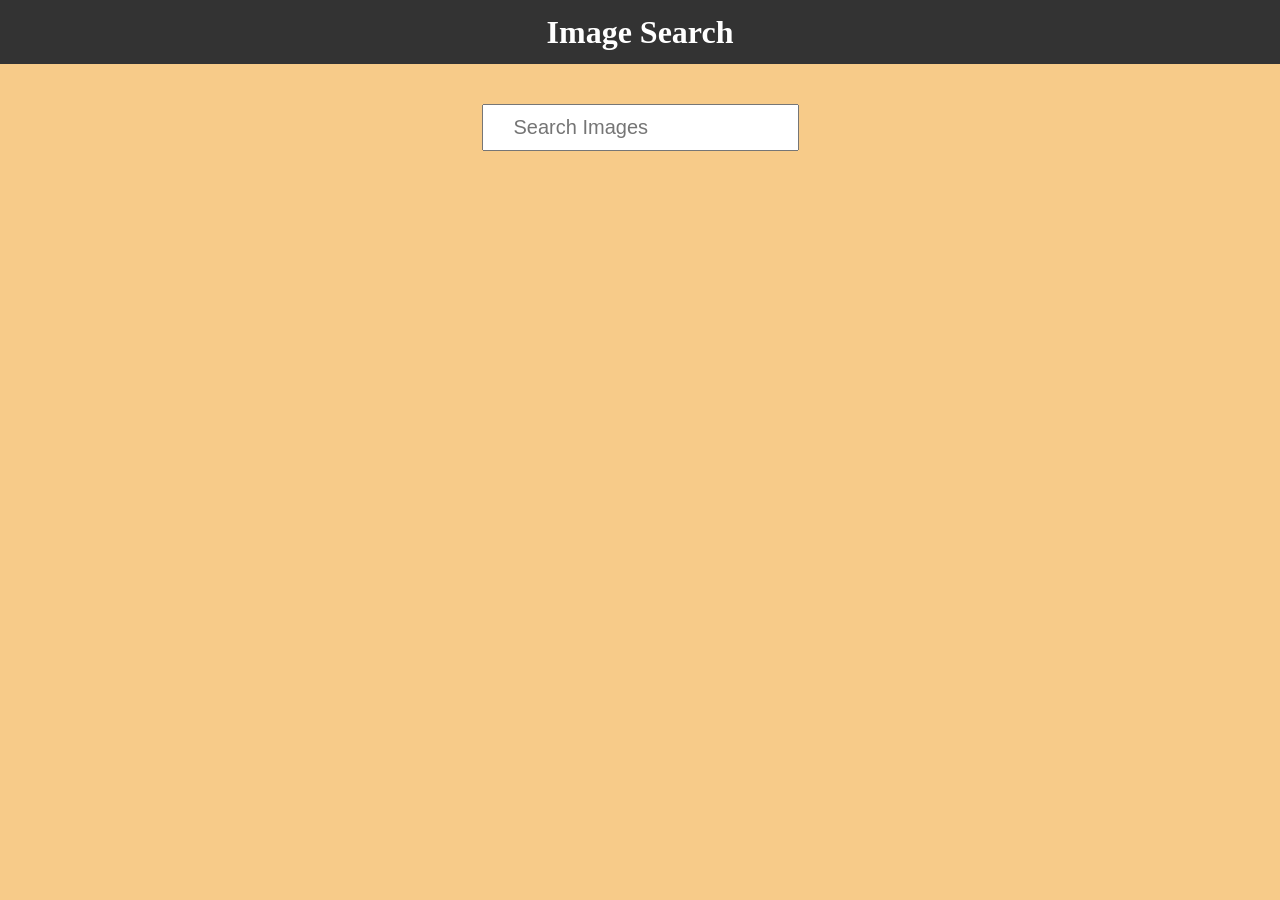
<file: block-BJaaju/code/index.html>
<!DOCTYPE html>
<html lang="en">

    <head>
        <meta charset="UTF-8">
        <meta http-equiv="X-UA-Compatible" content="IE=edge">
        <meta name="viewport" content="width=device-width, initial-scale=1.0">
        <title>Image Search</title>
        <link rel="stylesheet" href="./reset.css">
        <link rel="stylesheet" href="./style.css">
    </head>

    <body>
        <header>
            <h1>Image Search</h1>
        </header>
        <main>
            <section>
                <input type="text" id="search" placeholder="Search Images" autocomplete="off">
                <div class="image"></div>
            </section>
        </main>

        <script src="./index.js"></script>
    </body>

</html>
</file>
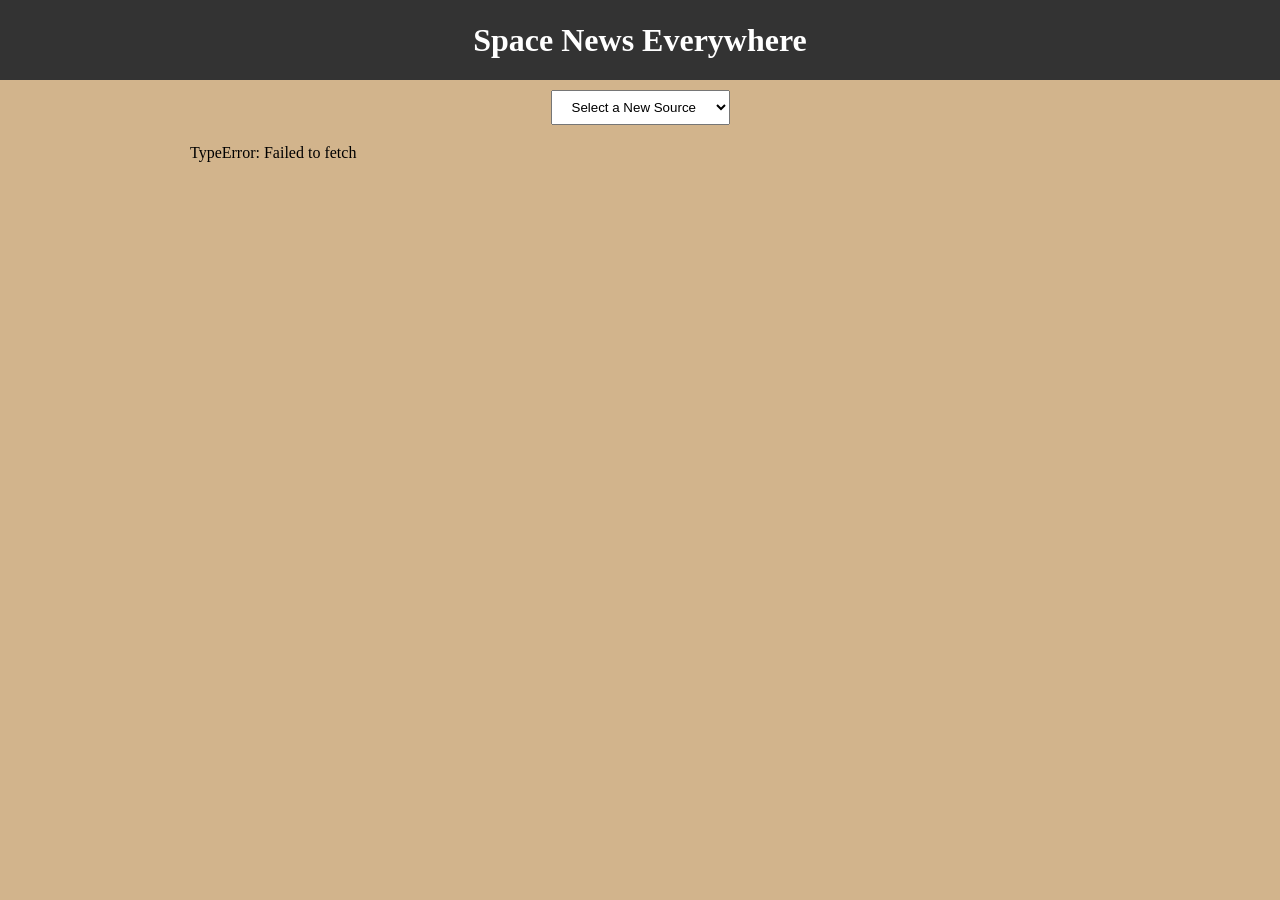
<file: block-BJaajw/code/index.html>
<!DOCTYPE html>
<html lang="en">

    <head>
        <meta charset="UTF-8" />
        <meta http-equiv="X-UA-Compatible" content="IE=edge" />
        <meta name="viewport" content="width=device-width, initial-scale=1.0" />
        <title>Assignment: Spaceflight News App</title>
        <link rel="stylesheet" href="reset.css" />
        <link rel="stylesheet" href="style.css" />
    </head>

    <body>
        <header>
            <h1>Space News Everywhere</h1>
        </header>
        <select name="news" id="news">
            <option value="">Select a New Source</option>
        </select>
        <div class="boxLoading visible">
            <i class="fa fa-spinner" aria-hidden="true"></i>
        </div>
        <ul></ul>
        <script src="./index.js"></script>
    </body>

</html>
</file>
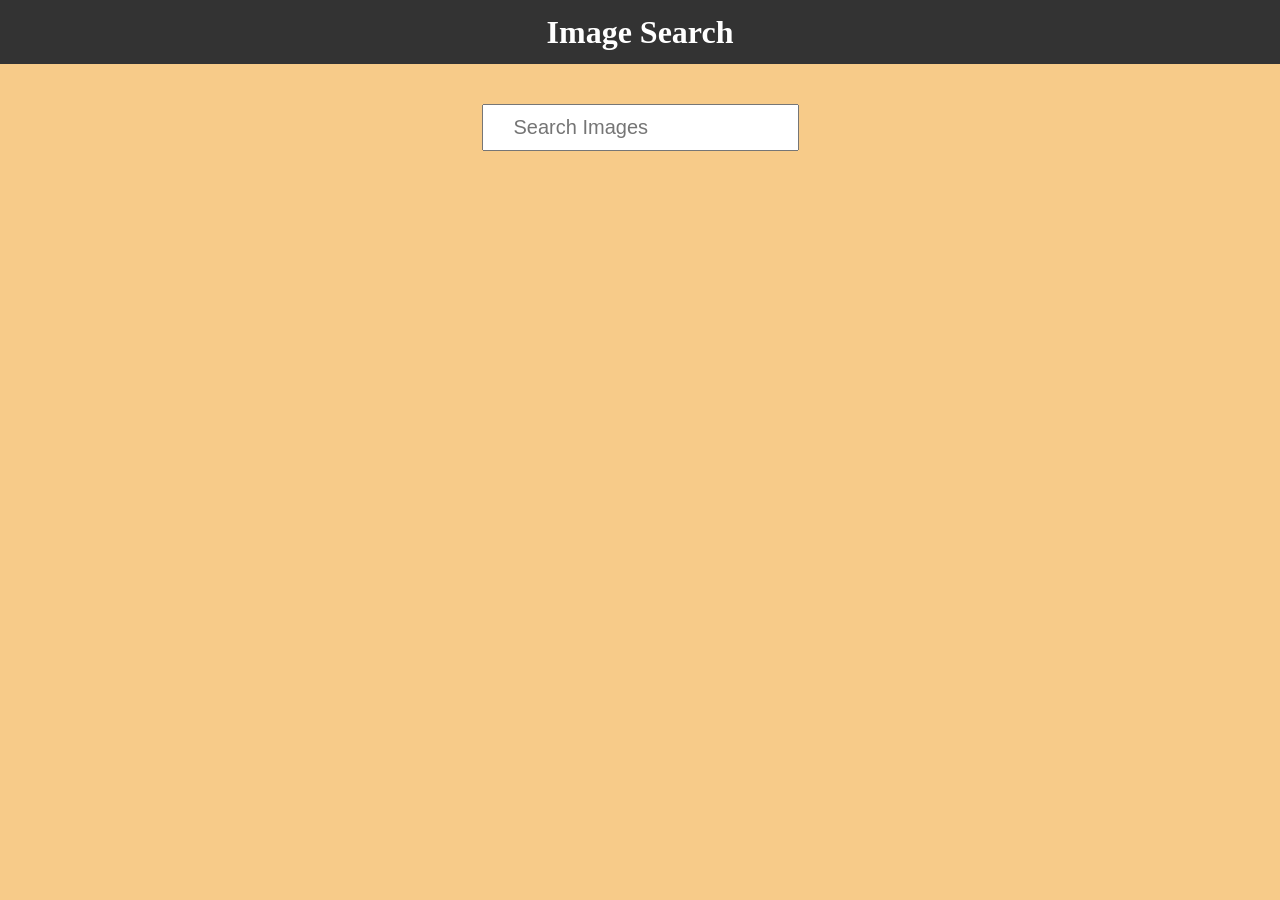
<file: block-BJaakb/code/index.html>
<!DOCTYPE html>
<html lang="en">

    <head>
        <meta charset="UTF-8">
        <meta http-equiv="X-UA-Compatible" content="IE=edge">
        <meta name="viewport" content="width=device-width, initial-scale=1.0">
        <title>Image Search</title>
        <link rel="stylesheet" href="./reset.css" type="text/css">
        <link rel="stylesheet" href="./style.css" type="text/css">
    </head>

    <body>
        <header>
            <h1>Image Search</h1>
        </header>
        <main>
            <section>
                <input type="text" id="search" placeholder="Search Images" autocomplete="off">
                <div class="image"></div>
            </section>
        </main>

        <script src="./index.js"></script>
    </body>

</html>
</file>
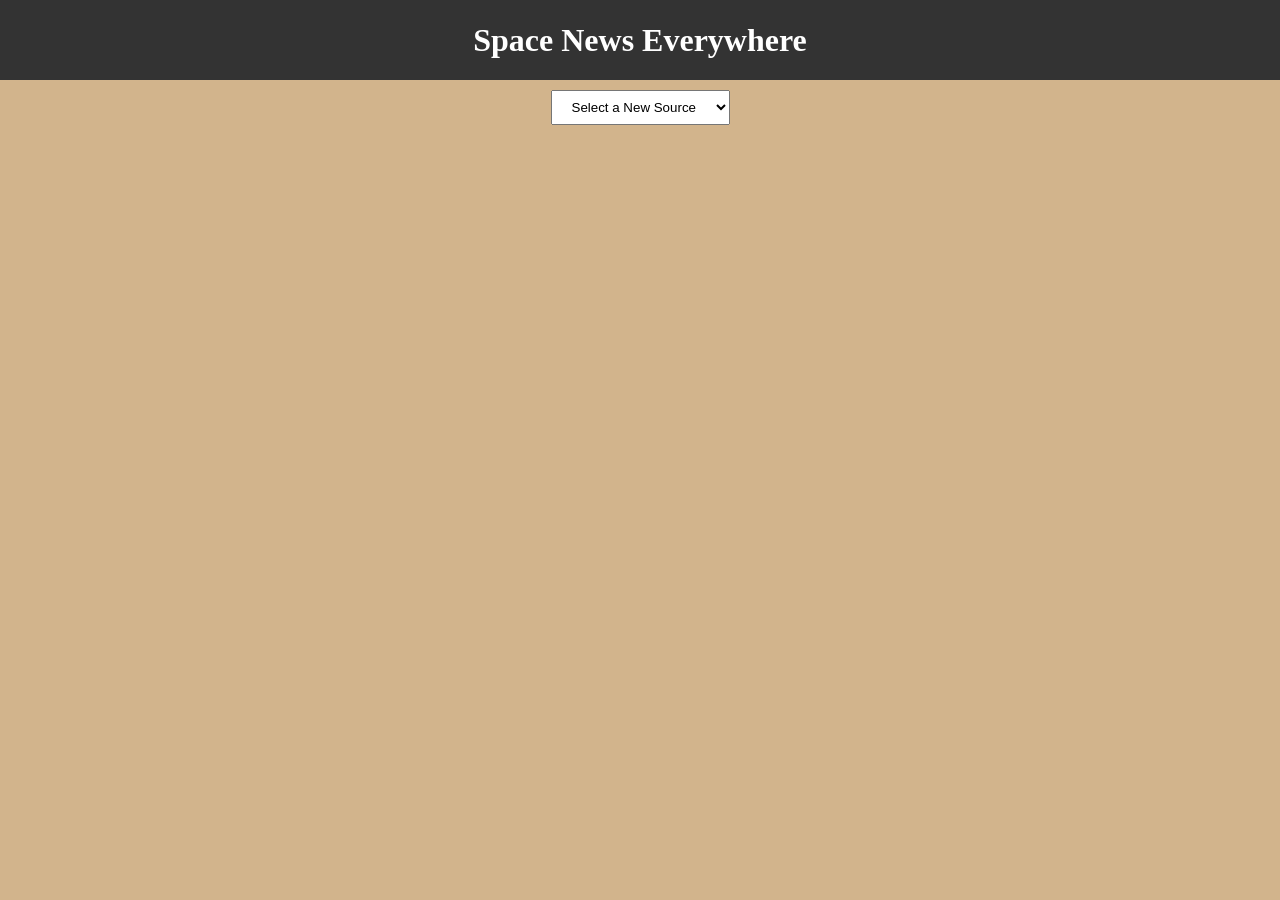
<file: block-BJaake/code/index.html>
<!DOCTYPE html>
<html lang="en">

    <head>
        <meta charset="UTF-8" />
        <meta http-equiv="X-UA-Compatible" content="IE=edge" />
        <meta name="viewport" content="width=device-width, initial-scale=1.0" />
        <title>Assignment: Spaceflight News App</title>
        <link rel="stylesheet" href="reset.css" />
        <link rel="stylesheet" href="style.css" />
    </head>

    <body>
        <header>
            <h1>Space News Everywhere</h1>
        </header>
        <select name="news" id="news">
            <option value="">Select a New Source</option>
        </select>
        <ul></ul>
        <script src="./index.js"></script>
    </body>

</html>
</file>
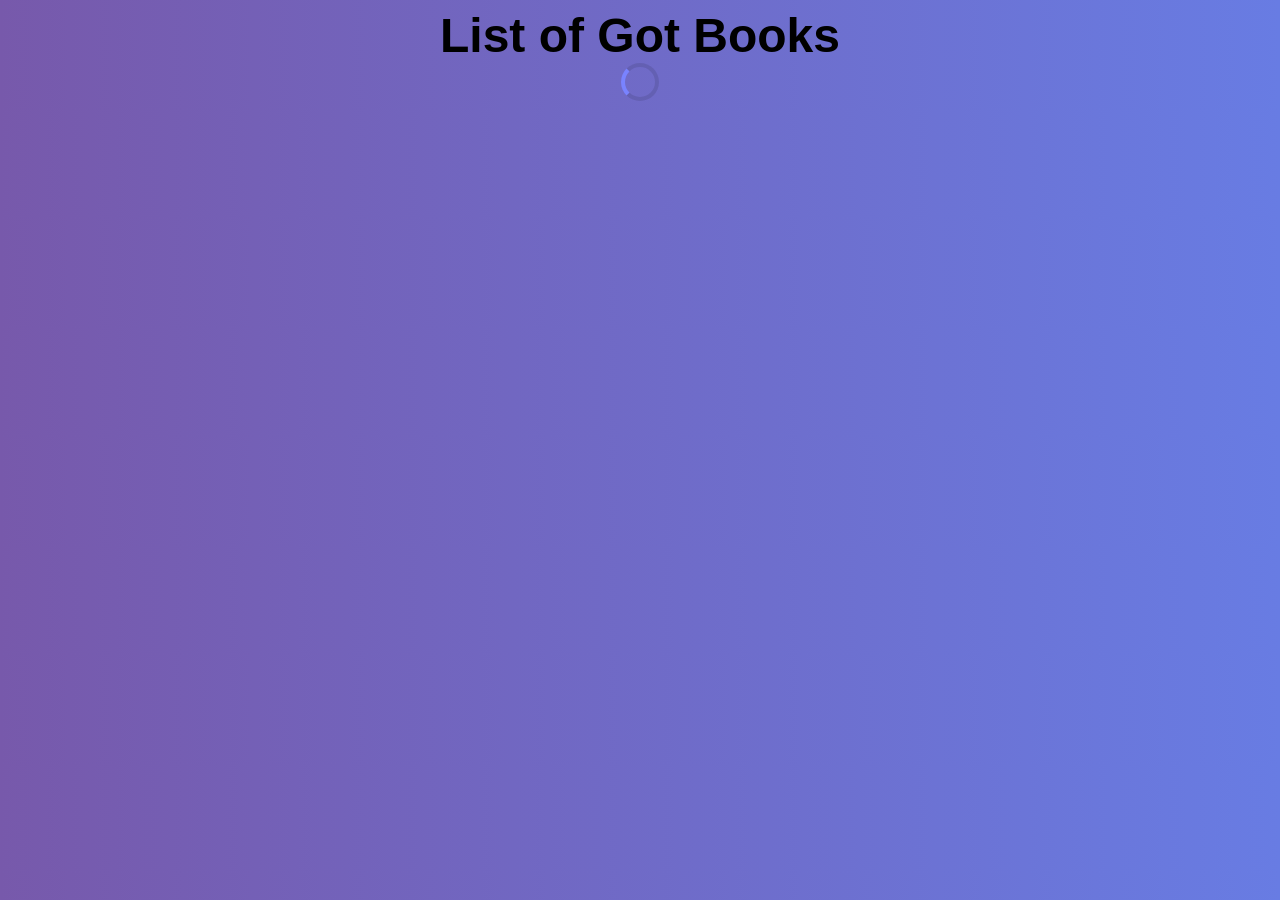
<file: block-BJaakg/code/index.html>
<!DOCTYPE html>
<html lang="en">

    <head>
        <meta charset="UTF-8" />
        <meta http-equiv="X-UA-Compatible" content="IE=edge" />
        <meta name="viewport" content="width=device-width, initial-scale=1.0" />
        <title>Assignment: GOT Books App</title>
        <link rel="stylesheet" href="./style.css" />
    </head>

    <body>
        <header class="container"><strong>List of Got Books</strong></header>
        <main>
            <section class="main-sec">
                <div class="root flex">

                </div>
            </section>
            <section class="sec-sec none">
                <span><a href="#">X</a></span>
                <div class="root2">

                </div>
            </section>
        </main>
        <script src="./index.js"></script>
    </body>

</html>
</file>
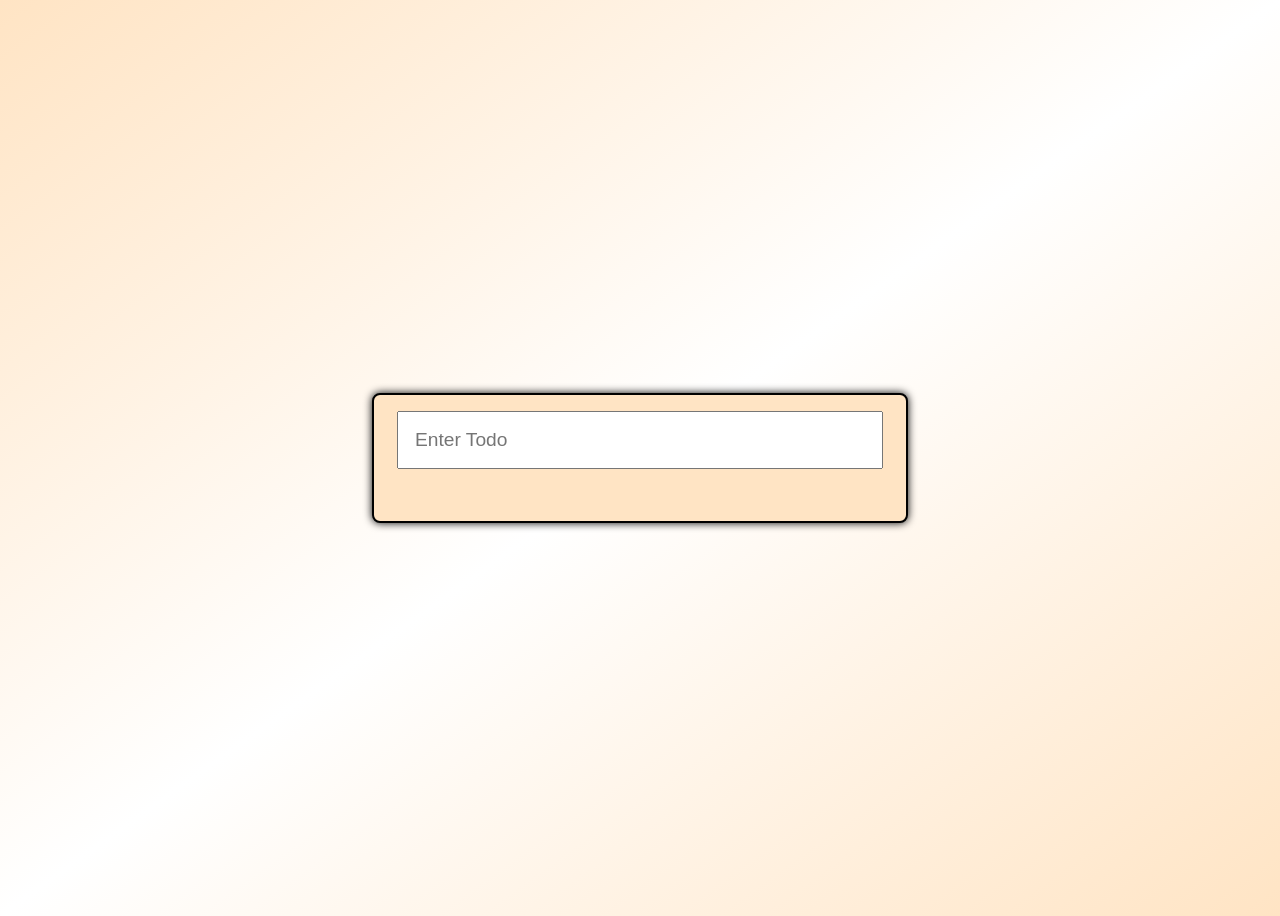
<file: block-BJaakh/code/index.html>
<!DOCTYPE html>
<html lang="en">

    <head>
        <meta charset="UTF-8" />
        <meta http-equiv="X-UA-Compatible" content="IE=edge" />
        <meta name="viewport" content="width=device-width, initial-scale=1.0" />
        <title>Assignment: TODO App with API</title>
        <link rel="stylesheet" href="./style.css" />
    </head>

    <body>
        <main>
            <div class="container">
                <input type="text" name="todo" id="todo" class="input" placeholder="Enter Todo" />
                <ul class="todo-list">

                </ul>
            </div>
        </main>
        <script src="./index.js"></script>
    </body>

</html>
</file>
<file: block-BJaaju/code/style.css>
* {
  font-family: "Roboto", sans-serif;
}

body {
  text-align: center;
  background-color: rgb(247, 203, 137);
}

header {
  background-color: #333;
  color: white;
  padding: 1em;
}

h1 {
  font-size: 2em;
  font-weight: bold;
}

#search {
  margin: 40px;
  font-size: 20px;
  padding-top: 10px;
  padding-bottom: 10px;
  padding-left: 30px;
  padding-right: 30px;
}

div {
  margin: auto;
  width: 50%;
}

img {
  margin: 0.5rem;
}
</file>
<file: block-BJaajw/code/style.css>
body {
  background-color: tan;
  margin: 0;
  line-height: 1.5;
  text-align: center;
}

header {
  background-color: #333;
  color: white;
  padding: 1em;
}

h1 {
  font-size: 2em;
  font-weight: bold;
}

select {
  margin-top: 10px;
  padding: 0.5rem 1rem;
}

a {
  color: white;
  text-align: right;
}

ul {
  list-style: none;
  width: 900px;
  margin: 1rem auto;
  text-align: left;
}

li {
  margin: 1rem;
}

.image {
  height: 200px !important;
  width: 35%;
  margin: 0.5rem;
}

h4 {
  background-color: teal;
  padding: 8px;
  color: white;
  border-radius: 20px;
  display: inline;
  text-align: left;
}

p {
  font-size: 1.5rem;
  font-weight: 600;
}

button {
  background-color: black;
  padding: 0.5rem 1rem;
  border-radius: 1rem;
  border: none;
  text-align: right;
}

.flex {
  display: flex;
  justify-content: flex-start;
  align-items: center;
}

.read-more {
  float: right;
}
.read-more a {
  text-decoration: none;
}
.articles {
  vertical-align: top;
  width: 60%;
  height: 200px !important;
}
</file>
<file: block-BJaakb/code/style.css>
* {
  font-family: "Roboto", sans-serif;
}

body {
  text-align: center;
  background-color: rgb(247, 203, 137);
}

header {
  background-color: #333;
  color: white;
  padding: 1em;
}

h1 {
  font-size: 2em;
  font-weight: bold;
}

#search {
  margin: 40px;
  font-size: 20px;
  padding-top: 10px;
  padding-bottom: 10px;
  padding-left: 30px;
  padding-right: 30px;
}

div {
  margin: auto;
  width: 50%;
}

img {
  margin: 0.5rem;
}
</file>
<file: block-BJaake/code/style.css>
body {
  background-color: tan;
  margin: 0;
  line-height: 1.5;
  text-align: center;
}

header {
  background-color: #333;
  color: white;
  padding: 1em;
}

h1 {
  font-size: 2em;
  font-weight: bold;
}

select {
  margin-top: 10px;
  padding: 0.5rem 1rem;
}

a {
  color: white;
  text-align: right;
}

ul {
  list-style: none;
  width: 900px;
  margin: 1rem auto;
  text-align: left;
}

li {
  margin: 1rem;
}

.image {
  height: 200px !important;
  width: 35%;
  margin: 0.5rem;
}

h4 {
  background-color: teal;
  padding: 8px;
  color: white;
  border-radius: 20px;
  display: inline;
  text-align: left;
}

p {
  font-size: 1.5rem;
  font-weight: 600;
}

button {
  background-color: black;
  padding: 0.5rem 1rem;
  border-radius: 1rem;
  border: none;
  text-align: right;
}

.flex {
  display: flex;
  justify-content: flex-start;
  align-items: center;
}

.read-more {
  float: right;
}
.read-more a {
  text-decoration: none;
}
.articles {
  vertical-align: top;
  width: 60%;
  height: 200px !important;
}
</file>
<file: block-BJaakg/code/style.css>
.none {
  display: none;
}
body {
  font-size: 20px;
  background: linear-gradient(to right, #7759ab, #687ce3);
  font-family: Verdana, Geneva, Tahoma, sans-serif;
}
.container {
  max-width: 800px;
  margin: 0 auto;
}

header {
  text-align: center;
}
.flex {
  display: flex;
  flex-wrap: wrap;
  align-items: center;
  justify-content: center;
}
.flex-item {
  flex: 0 1 40%;
}
strong {
  font-size: 3rem;
  font-weight: 800;
}
.btn {
  text-decoration: none;
  color: white;
  background-color: black;
  padding: 0.5rem 1rem;
  display: inline-block;
}
h2 {
  font-size: 2.2rem;
}
h5 {
  font-size: 2rem;
  margin: 1rem 0;
}
.card {
  background-color: white;
  padding: 1rem;
  text-align: center;
  border: 2px dashed red;
}
.sec-sec {
  background-color: #3b898a;
  min-height: 100vh;
  max-width: 70%;
  margin: 0 auto;
  padding: 1rem;
}
span {
  display: flex;
  justify-content: flex-end;
}
.sec-sec a {
  text-decoration: none;
  color: white;
  font-size: 2rem;
  font-weight: 600;
}
.root2 {
  margin-top: 2rem;
}
.chars {
  border: 1px solid white;
  padding: 1rem;
}
@keyframes donut-spin {
  0% {
    transform: rotate(0deg);
  }
  100% {
    transform: rotate(360deg);
  }
}

.donut {
  display: inline-block;
  border: 4px solid rgba(0, 0, 0, 0.1);
  border-left-color: #7983ff;
  border-radius: 50%;
  width: 30px;
  height: 30px;
  animation: donut-spin 1.2s linear infinite;
}
</file>
<file: block-BJaakh/code/style.css>
body {
  background-image: linear-gradient(to bottom right, bisque, white, bisque);
}
main {
  display: flex;
  font-family: Arial, Helvetica, sans-serif;
  justify-content: center;
  align-items: center;
  height: 100vh;
  flex-wrap: wrap;
}
.container {
  width: 500px;
  background-color: bisque;
  border: 2px solid black;
  border-radius: 0.5rem;
  padding: 1rem;
  text-align: center;
  box-shadow: 0 0 0.5rem black;
}

.flex {
  display: flex;
  align-items: center;
  justify-content: flex-start;
}

.input {
  width: 90%;
  padding: 1rem;
  font-size: 1.2rem;
}
li {
  list-style-type: none;
}
.todo-list {
  margin-top: 0;
  width: 90%;
  padding: 0.5rem;
  text-align: left;
  font-size: 1.2rem;
}
.todo-item {
  width: 100%;
  margin-top: 1rem;
}
span {
  margin-left: 2rem;
  color: red;
  font-weight: 900;
  font-size: 1.5rem;
}

span:hover {
  cursor: pointer;
}

input[type="checkbox"] {
  margin-right: 2rem;
}
</file>
